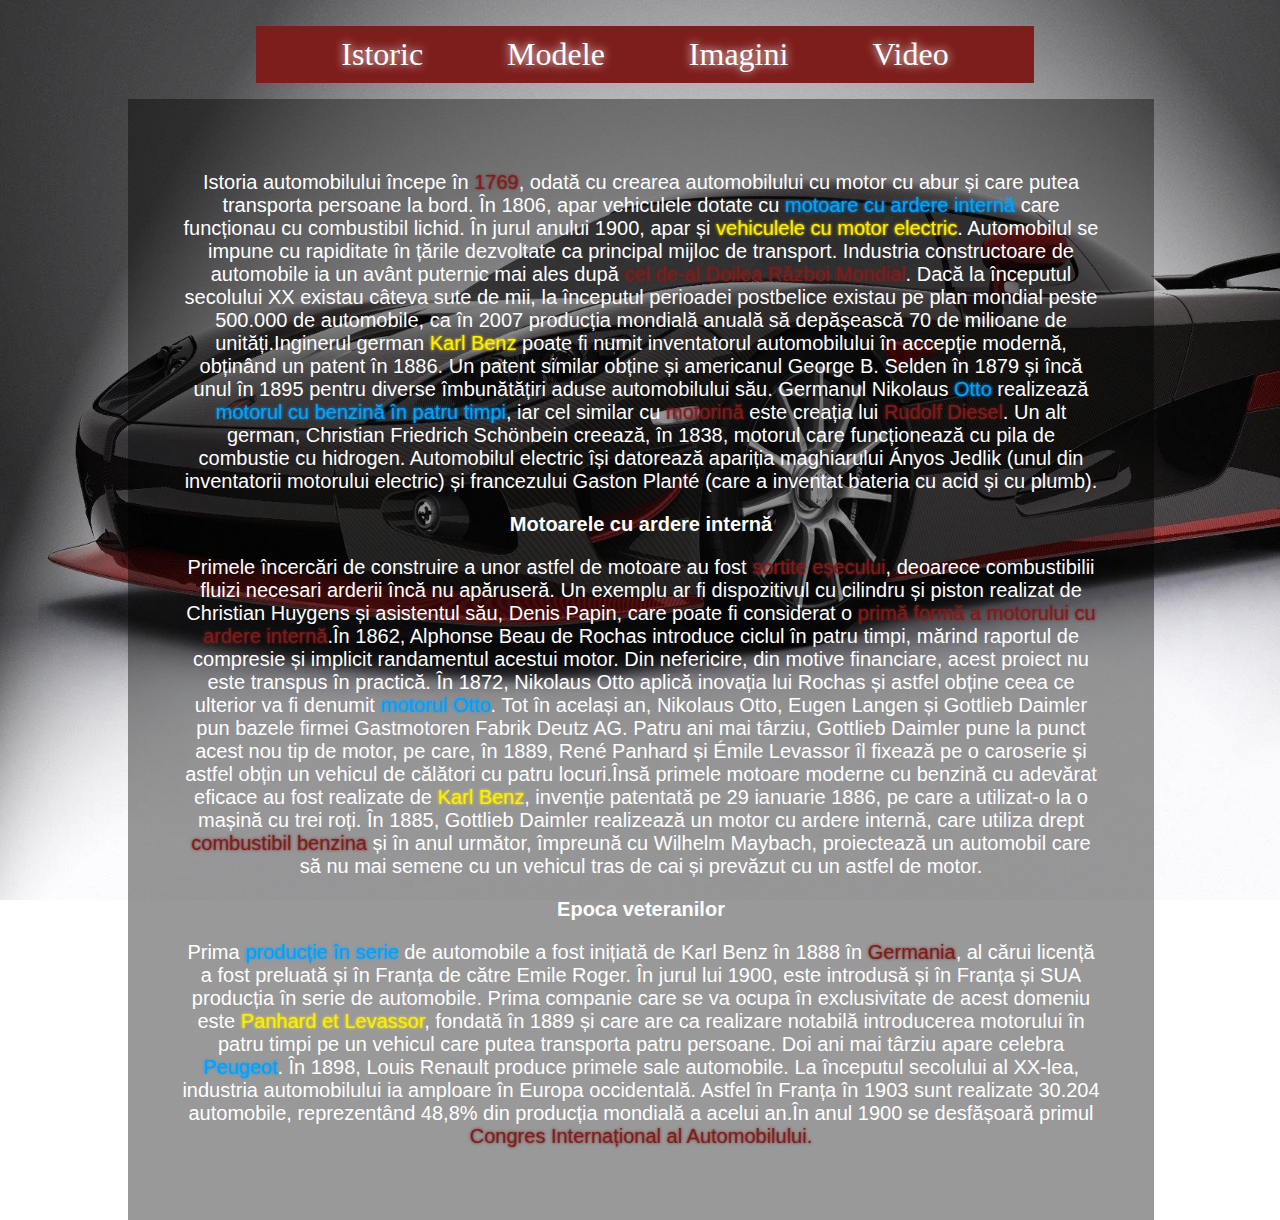
<file: index.html>
<!DOCTYPE html>
<html>

<head>
    <title>Automobile</title>
    <link type="text/css" rel="stylesheet" href="design.css">
</head>

<body>
    <meta http-equiv="Content-Type" content="text/html; charset=utf-8">
    <ul>
        <li><a href="index.html">Istoric</a></li>
        <li><a href="brand.html">Modele</a></li>
        <li><a href="imagini.html">Imagini</a></li>
        <li><a href="video.html">Video</a></li>
    </ul>

    <div id="pagina">
        <div id="istoric" class="text">
            <p>Istoria automobilului începe în <red>1769</red>, odată cu crearea automobilului cu motor cu abur și care putea transporta persoane la bord. În 1806, apar vehiculele dotate cu <blue>motoare cu ardere internă</blue> care funcționau cu combustibil lichid. În jurul anului 1900, apar și <yellow>vehiculele cu motor electric</yellow>. Automobilul se impune cu rapiditate în țările dezvoltate ca principal mijloc de transport. Industria constructoare de automobile ia un avânt puternic mai ales după <red>cel de-al Doilea Război Mondial</red>. Dacă la începutul secolului XX existau câteva sute de mii, la începutul perioadei postbelice existau pe plan mondial peste 500.000 de automobile, ca în 2007 producția mondială anuală să depășească 70 de milioane de unități.Inginerul german <yellow>Karl Benz</yellow> poate fi numit inventatorul automobilului în accepție modernă, obținând un patent în 1886. Un patent similar obține și americanul George B. Selden în 1879 și încă unul în 1895 pentru diverse îmbunătățiri aduse automobilului său. Germanul Nikolaus <blue>Otto</blue> realizează <blue>motorul cu benzină în patru timpi</blue>, iar cel similar cu <red>motorină</red> este creația lui <red>Rudolf Diesel</red>. Un alt german, Christian Friedrich Schönbein creează, în 1838, motorul care funcționează cu pila de combustie cu hidrogen. Automobilul electric își datorează apariția maghiarului Ányos Jedlik (unul din inventatorii motorului electric) și francezului Gaston Planté (care a inventat bateria cu acid și cu plumb).</p>
            <p><b>Motoarele cu ardere internă</b></p>
            <p>Primele încercări de construire a unor astfel de motoare au fost <red>sortite eșecului</red>, deoarece combustibilii fluizi necesari arderii încă nu apăruseră. Un exemplu ar fi dispozitivul cu cilindru și piston realizat de Christian Huygens și asistentul său, Denis Papin, care poate fi considerat o <red>primă formă a motorului cu ardere internă</red>.În 1862, Alphonse Beau de Rochas introduce ciclul în patru timpi, mărind raportul de compresie și implicit randamentul acestui motor. Din nefericire, din motive financiare, acest proiect nu este transpus în practică. În 1872, Nikolaus Otto aplică inovația lui Rochas și astfel obține ceea ce ulterior va fi denumit <blue>motorul Otto</blue>. Tot în același an, Nikolaus Otto, Eugen Langen și Gottlieb Daimler pun bazele firmei Gastmotoren Fabrik Deutz AG. Patru ani mai târziu, Gottlieb Daimler pune la punct acest nou tip de motor, pe care, în 1889, René Panhard și Émile Levassor îl fixează pe o caroserie și astfel obțin un vehicul de călători cu patru locuri.Însă primele motoare moderne cu benzină cu adevărat eficace au fost realizate de <yellow>Karl Benz</yellow>, invenție patentată pe 29 ianuarie 1886, pe care a utilizat-o la o mașină cu trei roți. În 1885, Gottlieb Daimler realizează un motor cu ardere internă, care utiliza drept <red>combustibil benzina</red> și în anul următor, împreună cu Wilhelm Maybach, proiectează un automobil care să nu mai semene cu un vehicul tras de cai și prevăzut cu un astfel de motor.</p>
            <p><b>Epoca veteranilor</b></p>
            <p>Prima <blue>producție în serie</blue> de automobile a fost inițiată de Karl Benz în 1888 în <red>Germania</red>, al cărui licență a fost preluată și în Franța de către Emile Roger. În jurul lui 1900, este introdusă și în Franța și SUA producția în serie de automobile. Prima companie care se va ocupa în exclusivitate de acest domeniu este <yellow>Panhard et Levassor</yellow>, fondată în 1889 și care are ca realizare notabilă introducerea motorului în patru timpi pe un vehicul care putea transporta patru persoane. Doi ani mai târziu apare celebra <blue>Peugeot</blue>. În 1898, Louis Renault produce primele sale automobile. La începutul secolului al XX-lea, industria automobilului ia amploare în Europa occidentală. Astfel în Franța în 1903 sunt realizate 30.204 automobile, reprezentând 48,8% din producția mondială a acelui an.În anul 1900 se desfășoară primul <red>Congres Internațional al Automobilului.</red></p>
        </div>
    </div>
</file>
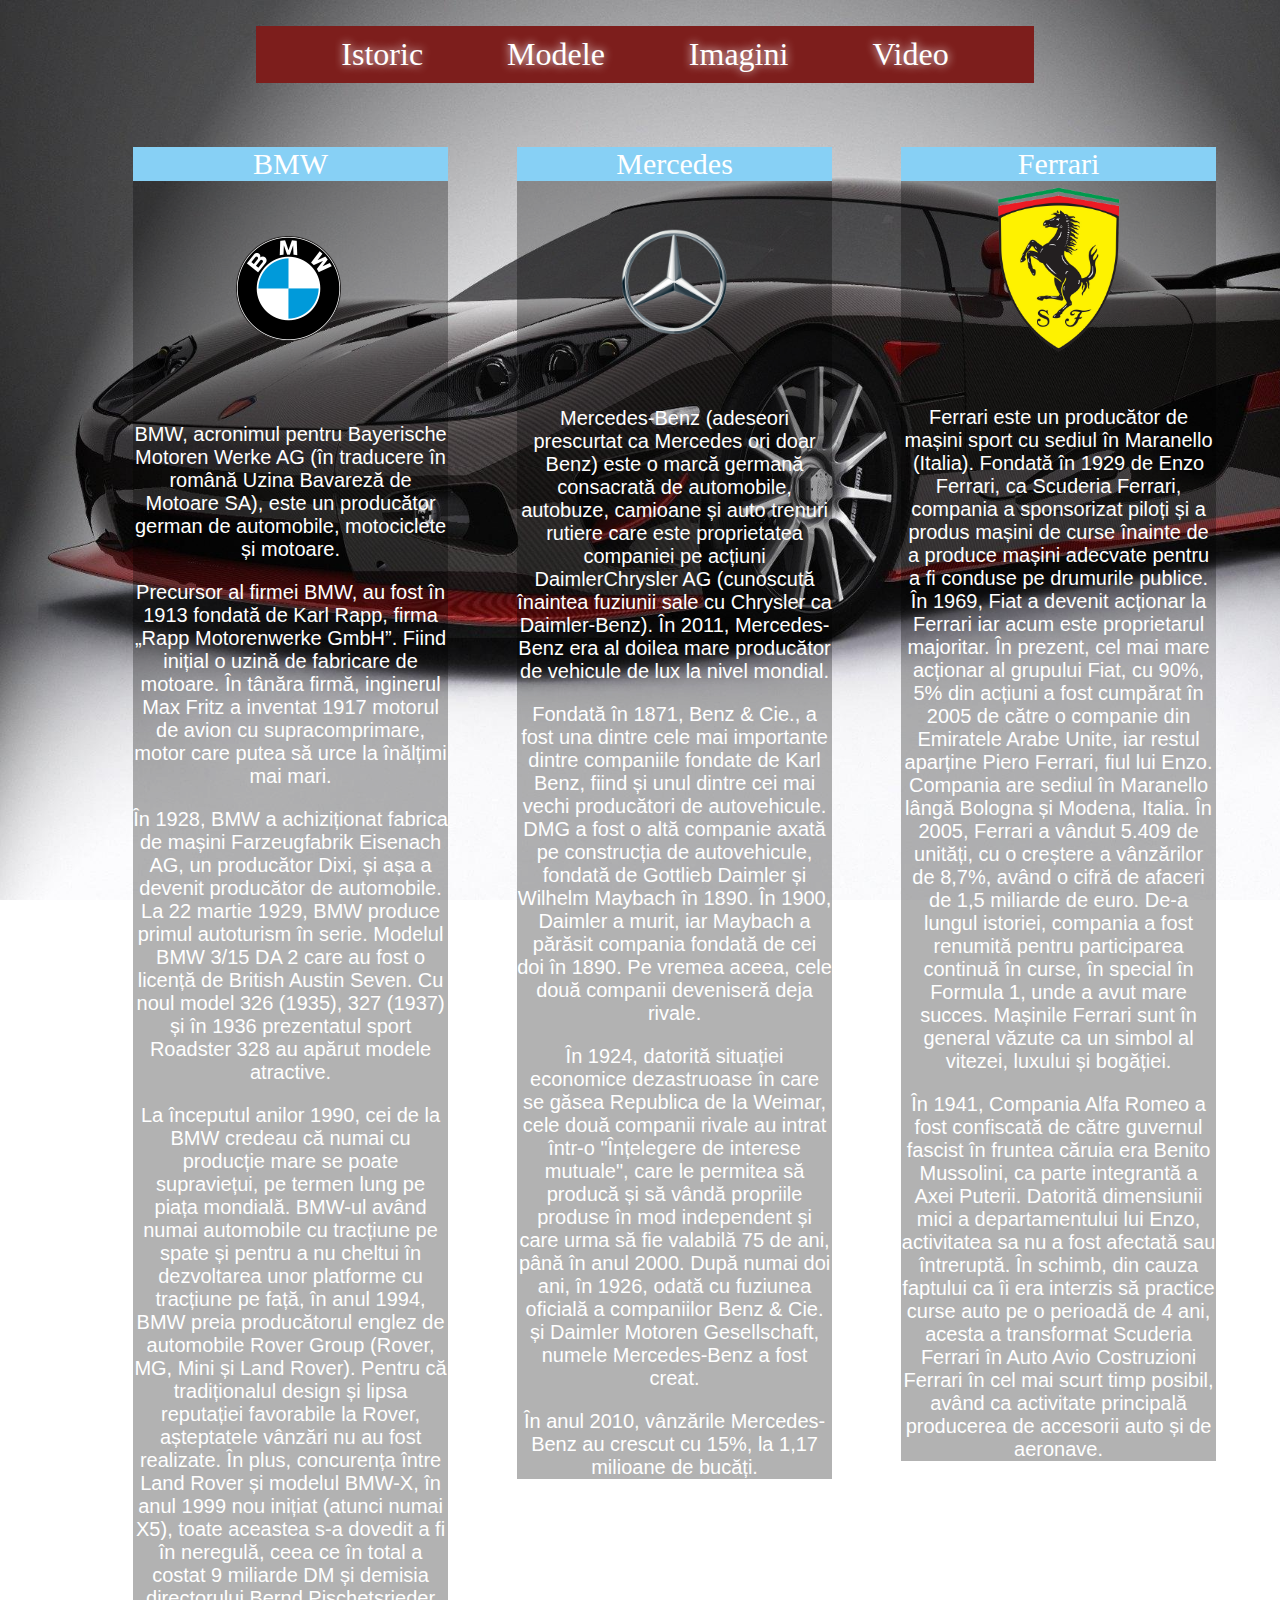
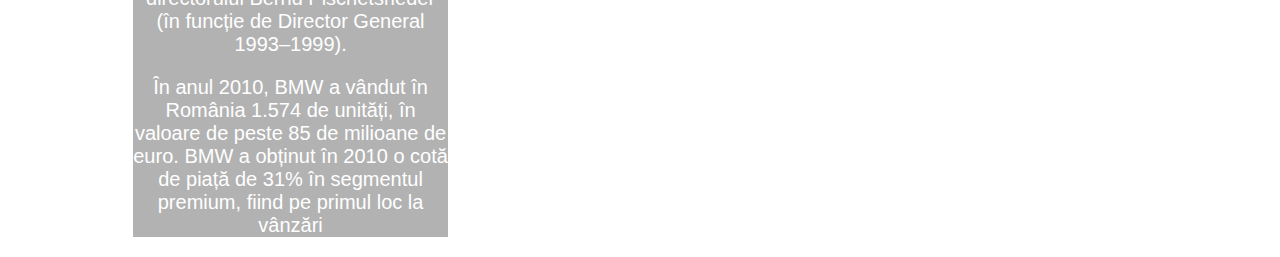
<file: brand.html>
<!DOCTYPE html>
<html>

<head>
    <title>Automobile</title>
    <link type="text/css" rel="stylesheet" href="design.css">
</head>

<body>
    <meta http-equiv="Content-Type" content="text/html; charset=utf-8">
    <ul>
        <li><a href="index.html">Istoric</a></li>
        <li><a href="brand.html">Modele</a></li>
        <li><a href="imagini.html">Imagini</a></li>
        <li><a href="video.html">Video</a></li>
    </ul>

    <div id="cont">
        <div class="card">
            <div class="titlu">BMW</div>
            <div class="text">
                <img class "logo" src="imagini/bmwlogo.png">
                <p>BMW, acronimul pentru Bayerische Motoren Werke AG (în traducere în română Uzina Bavareză de Motoare SA), este un producător german de automobile, motociclete și motoare.</p>
                <p>Precursor al firmei BMW, au fost în 1913 fondată de Karl Rapp, firma „Rapp Motorenwerke GmbH”. Fiind inițial o uzină de fabricare de motoare. În tânăra firmă, inginerul Max Fritz a inventat 1917 motorul de avion cu supracomprimare, motor care putea să urce la înălțimi mai mari.</p>
                <p>În 1928, BMW a achiziționat fabrica de mașini Farzeugfabrik Eisenach AG, un producător Dixi, și așa a devenit producător de automobile. La 22 martie 1929, BMW produce primul autoturism în serie. Modelul BMW 3/15 DA 2 care au fost o licență de British Austin Seven. Cu noul model 326 (1935), 327 (1937) și în 1936 prezentatul sport Roadster 328 au apărut modele atractive.</p>
                <p>La începutul anilor 1990, cei de la BMW credeau că numai cu producție mare se poate supraviețui, pe termen lung pe piața mondială. BMW-ul având numai automobile cu tracțiune pe spate și pentru a nu cheltui în dezvoltarea unor platforme cu tracțiune pe față, în anul 1994, BMW preia producătorul englez de automobile Rover Group (Rover, MG, Mini și Land Rover). Pentru că tradiționalul design și lipsa reputației favorabile la Rover, așteptatele vânzări nu au fost realizate. În plus, concurența între Land Rover și modelul BMW-X, în anul 1999 nou inițiat (atunci numai X5), toate aceastea s-a dovedit a fi în neregulă, ceea ce în total a costat 9 miliarde DM și demisia directorului Bernd Pischetsrieder (în funcție de Director General 1993–1999).</p>
                <p>În anul 2010, BMW a vândut în România 1.574 de unități, în valoare de peste 85 de milioane de euro. BMW a obținut în 2010 o cotă de piață de 31% în segmentul premium, fiind pe primul loc la vânzări</p>
            </div>
        </div>
        <div class="card">
            <div class="titlu">Mercedes</div>
            <div class="text">
                <img class="logo" src="imagini/mercedeslogo.png">
                <p>Mercedes-Benz (adeseori prescurtat ca Mercedes ori doar Benz) este o marcă germană consacrată de automobile, autobuze, camioane și auto trenuri rutiere care este proprietatea companiei pe acțiuni DaimlerChrysler AG (cunoscută înaintea fuziunii sale cu Chrysler ca Daimler-Benz). În 2011, Mercedes-Benz era al doilea mare producător de vehicule de lux la nivel mondial.</p>
                <p>Fondată în 1871, Benz & Cie., a fost una dintre cele mai importante dintre companiile fondate de Karl Benz, fiind și unul dintre cei mai vechi producători de autovehicule. DMG a fost o altă companie axată pe construcția de autovehicule, fondată de Gottlieb Daimler și Wilhelm Maybach în 1890. În 1900, Daimler a murit, iar Maybach a părăsit compania fondată de cei doi în 1890. Pe vremea aceea, cele două companii deveniseră deja rivale.</p>
                <p>În 1924, datorită situației economice dezastruoase în care se găsea Republica de la Weimar, cele două companii rivale au intrat într-o "Înțelegere de interese mutuale", care le permitea să producă și să vândă propriile produse în mod independent și care urma să fie valabilă 75 de ani, până în anul 2000. După numai doi ani, în 1926, odată cu fuziunea oficială a companiilor Benz & Cie. și Daimler Motoren Gesellschaft, numele Mercedes-Benz a fost creat.</p>
                <p>În anul 2010, vânzările Mercedes-Benz au crescut cu 15%, la 1,17 milioane de bucăți.</p>
            </div>
        </div>
        <div class="card">
            <div class="titlu">Ferrari</div>
            <div class="text">
                <img class="logo" src="imagini/ferrarilogo.png">
                <br>
                <br>
                <p>Ferrari este un producător de mașini sport cu sediul în Maranello (Italia). Fondată în 1929 de Enzo Ferrari, ca Scuderia Ferrari, compania a sponsorizat piloți și a produs mașini de curse înainte de a produce mașini adecvate pentru a fi conduse pe drumurile publice. În 1969, Fiat a devenit acționar la Ferrari iar acum este proprietarul majoritar. În prezent, cel mai mare acționar al grupului Fiat, cu 90%, 5% din acțiuni a fost cumpărat în 2005 de către o companie din Emiratele Arabe Unite, iar restul aparține Piero Ferrari, fiul lui Enzo. Compania are sediul în Maranello lângă Bologna și Modena, Italia. În 2005, Ferrari a vândut 5.409 de unități, cu o creștere a vânzărilor de 8,7%, având o cifră de afaceri de 1,5 miliarde de euro. De-a lungul istoriei, compania a fost renumită pentru participarea continuă în curse, în special în Formula 1, unde a avut mare succes. Mașinile Ferrari sunt în general văzute ca un simbol al vitezei, luxului și bogăției.</p>
                <p>În 1941, Compania Alfa Romeo a fost confiscată de către guvernul fascist în fruntea căruia era Benito Mussolini, ca parte integrantă a Axei Puterii. Datorită dimensiunii mici a departamentului lui Enzo, activitatea sa nu a fost afectată sau întreruptă. În schimb, din cauza faptului ca îi era interzis să practice curse auto pe o perioadă de 4 ani, acesta a transformat Scuderia Ferrari în Auto Avio Costruzioni Ferrari în cel mai scurt timp posibil, având ca activitate principală producerea de accesorii auto și de aeronave.</p>
            </div>
        </div>
    </div>
</file>
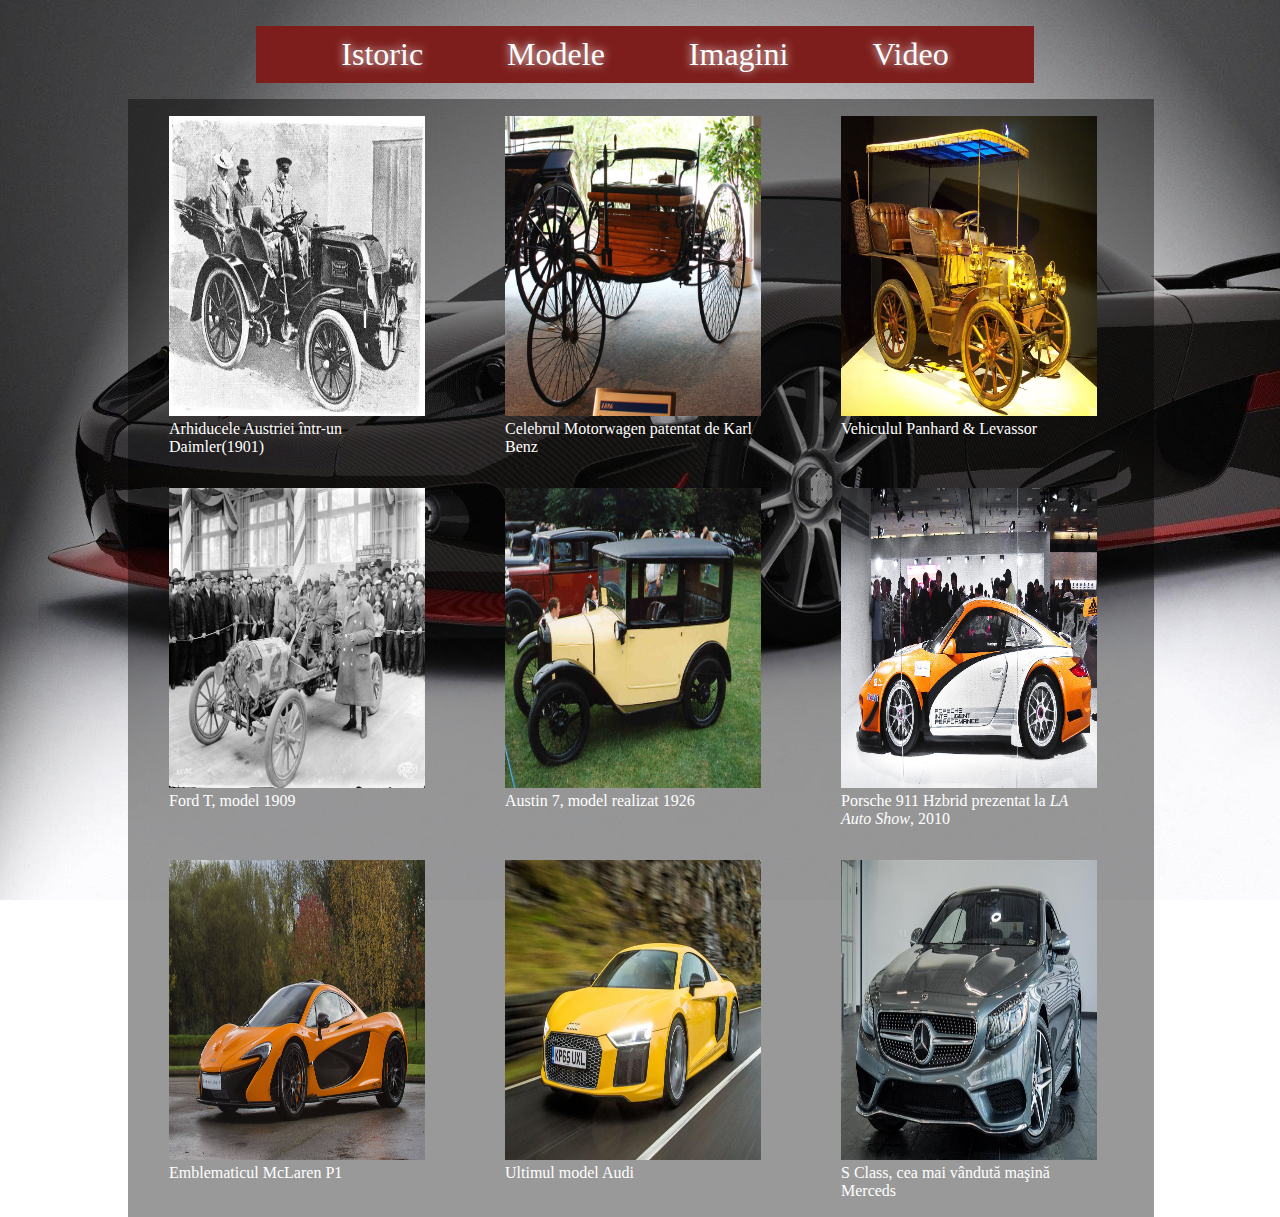
<file: imagini.html>
<!DOCTYPE html>
<html>

<head>
    <title>Automobile</title>
    <link type="text/css" rel="stylesheet" href="design.css">
</head>

<body>
    <meta http-equiv="Content-Type" content="text/html; charset=utf-8">
    <ul>
        <li><a href="index.html">Istoric</a></li>
        <li><a href="brand.html">Modele</a></li>
        <li><a href="imagini.html">Imagini</a></li>
        <li><a href="video.html">Video</a></li>
    </ul>
    <div id="pagina">
        <figure>
            <img class="galerie" src="imagini/arhiduce.JPG">
            <figcaption>Arhiducele Austriei într-un Daimler(1901)</figcaption>
        </figure>
        <figure>
            <img class="galerie" src="imagini/motorwagen.jpg">
            <figcaption>Celebrul Motorwagen patentat de Karl Benz</figcaption>
        </figure>
        <figure>
            <img class="galerie" src="imagini/Panhard_&_Levassor_1899.jpg">
            <figcaption>Vehiculul Panhard & Levassor</figcaption>
        </figure>
        <br>
        <figure>
            <img class="galerie" src="imagini/Ford_T.JPG">
            <figcaption>Ford T, model 1909</figcaption>
        </figure>
        <figure>
            <img class="galerie" src="imagini/austin7.jpg">
            <figcaption>Austin 7, model realizat 1926</figcaption>
        </figure>
        <figure>
            <img class="galerie" src="imagini/porsche.jpg">
            <figcaption>Porsche 911 Hzbrid prezentat la <i>LA Auto Show</i>, 2010</figcaption>
        </figure>
        <figure>
            <img class="galerie" src="imagini/p1.jpg">
            <figcaption>Emblematicul McLaren P1</figcaption>
        </figure>
        <figure>
            <img class="galerie" src="imagini/audi_r8.jpg">
            <figcaption>Ultimul model Audi</figcaption>
        </figure>
        <figure>
            <img class="galerie" src="imagini/sclass.jpg">
            <figcaption>S Class, cea mai vândută maşină Merceds</figcaption>
        </figure>
    </div>
</file>
<file: design.css>
html,
body{
    position: relative;
    height: 100%;
    width: 100%;
    margin: 0;
    display: inline-block;
    min-width: 980px;
}

body{
    background-image: url(imagini/wallpaper.jpg);
    background-size: cover;
    background-attachment: fixed;
}

ul{
    list-style-type: none;
    margin-left: 20%;
    width: 60%;
    text-align: center;
    margin-top: 2%;
    background-color: #7D1E1C;
    padding: 10px 5px;
    
}

li{
    margin: 0;
    display: inline;
}

li a{
    text-decoration: none;
    color: white;
    font-size: 32px;
    text-shadow: 0 0 10px;
    padding: 0 40px;
}

#cont{
    display: flex;
    width: 90%;
    margin-left: 5%;
    margin-top: 5%;
}

.card{
    width: 30%;
    margin-left: 6%;
    position: relative;
    flex-wrap: wrap;
    display: block;
}

.titlu{
    position:relative;
    display:block;
    margin:0 auto;
    text-align: center;
    font-size: 30px;
    color:white;
    background:#87D0F5;
}

.text{
    display:block;
    color:white;
    font-family: "Arial";
    font-size: 20px;
    background: rgba(0,0,0,0.3);
    text-align: center;
    margin: 0 auto;
}

.logo{
    width: 100%;
}

#pagina{
    margin-left: 10%;
    width: 80%;
    background-color: rgba(0,0,0,0.4);
    padding: 1px;
    margin-bottom: 2%;
    display: flex;
    flex-wrap: wrap;
}

#istoric{
    margin: 5% 5% 5% 5%;
    background-color: rgba(0,0,0,0);
}

blue{
    color:#00A2FF;
    text-shadow:0px 0px 3px #00A2FF;

}

red{
    color:#7C1D1B;
    text-shadow:0px 0px 3px #7C1D1B;

}

yellow{
    color:#FFEE00;
    text-shadow:0px 0px 3px #FFEE00;  
}

figcaption{
    color: white;
}

.galerie{
    height: 300px;
    width: 100%;
}

figure{
    width: 25%;
}

video{
    width: 100%;
}
</file>
